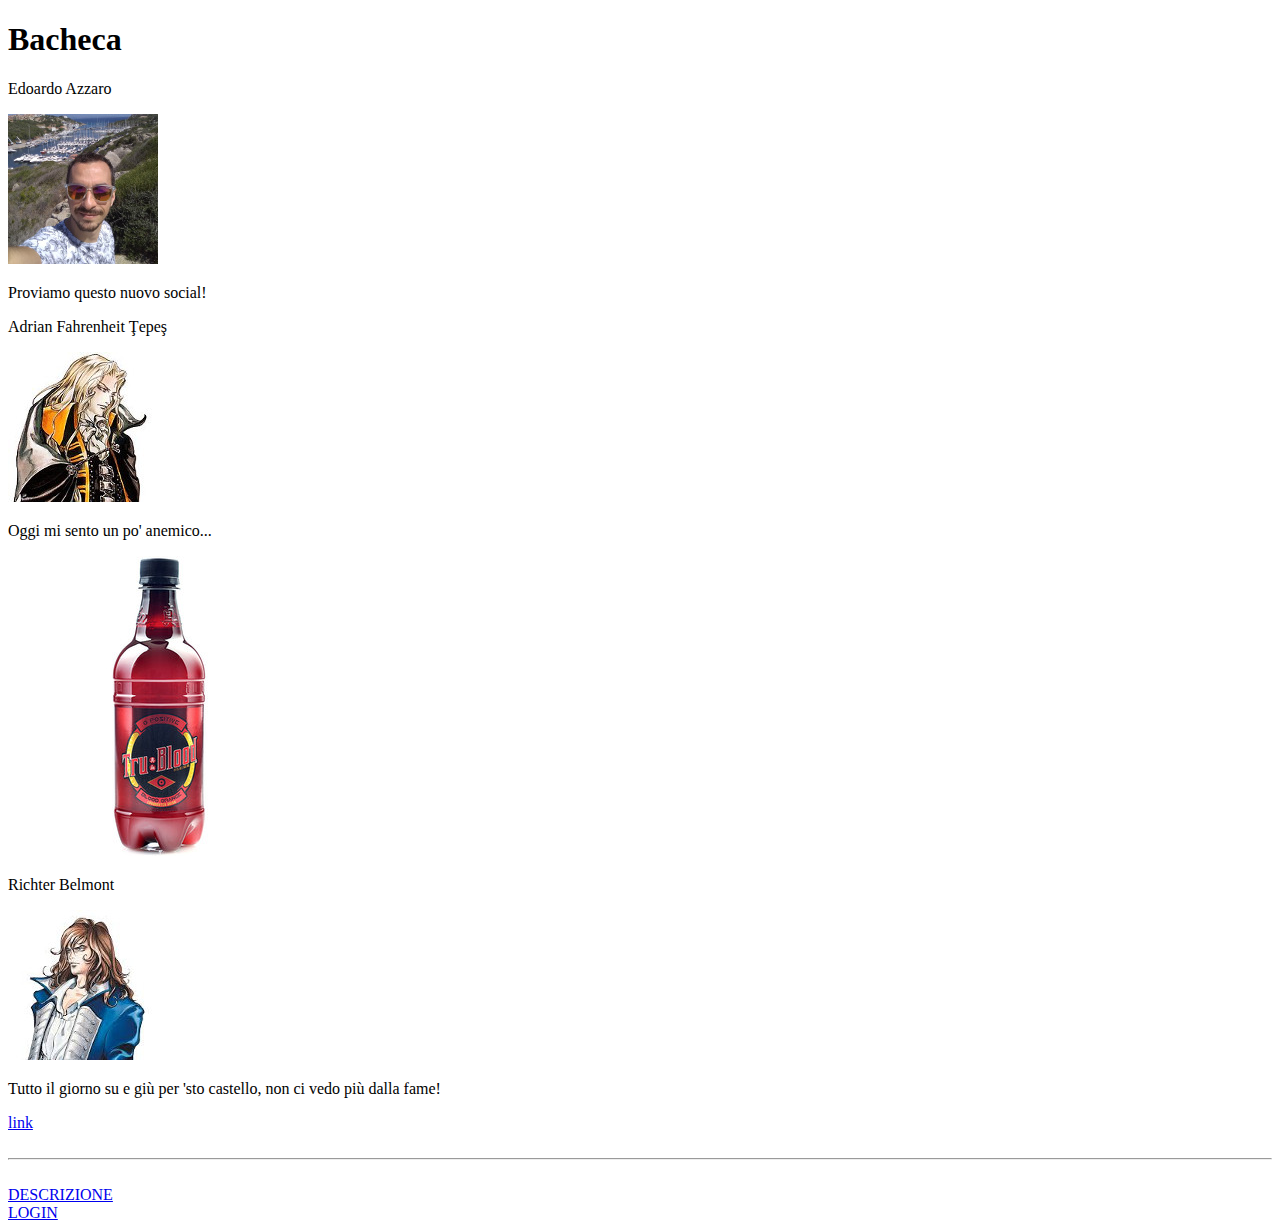
<file: web/M1/bacheca.html>
<!DOCTYPE html>
<!--
To change this license header, choose License Headers in Project Properties.
To change this template file, choose Tools | Templates
and open the template in the editor.
-->
<html>
    <head>
        <title>Bacheca</title>
        <meta charset="UTF-8">
        <meta name="viewport" content="width=device-width, initial-scale=1.0">
        <meta name="keywords" content="HTML, AMM">
        <meta name="description" content="Milestone 1 del progetto 2017 di AMM">
        <meta name="author" content="Edoardo Azzaro">
    </head>
    <body>
        <h1>Bacheca</h1>
        
        <div class="post">
            <p>Edoardo Azzaro</p>
            <img title="edoardo" alt="Foto di Edoardo Azzaro" src="../../src/images/edoardo.jpg" width="150" height="150"/>
            <p>Proviamo questo nuovo social!</p>
        </div>
        <div class="post">
            <p>Adrian Fahrenheit Ţepeş</p>
            <img title="alucard" alt="Foto di Alucard" src="../../src/images/alucard.jpg" width="150" height="150"/>
            <p>Oggi mi sento un po' anemico...</p>
            <img title="trueblood" alt="Foto del True Blood" src="../../src/images/trueblood.jpg" width="300" height="300"/>
        </div>
        <div class="post">
            <p>Richter Belmont</p>
            <img title="richter" alt="Foto di Richter Belmont" src="../../src/images/richter.jpg" width="150" height="150"/>
            <p>Tutto il giorno su e giù per 'sto castello, non ci vedo più dalla fame!</p>
            <a href="http://fantasyanime.com/valhalla/castlevaniasotn/images/castlevsotnMap-Castle1_25x.jpg">link</a>
            <br />
        </div>
        <br />
        <hr />
        <br />
        <nav>
            <a href="descrizione.html">DESCRIZIONE</a><br />
            <a href="login.html">LOGIN</a>
        </nav>
    </body>
</html>
</file>
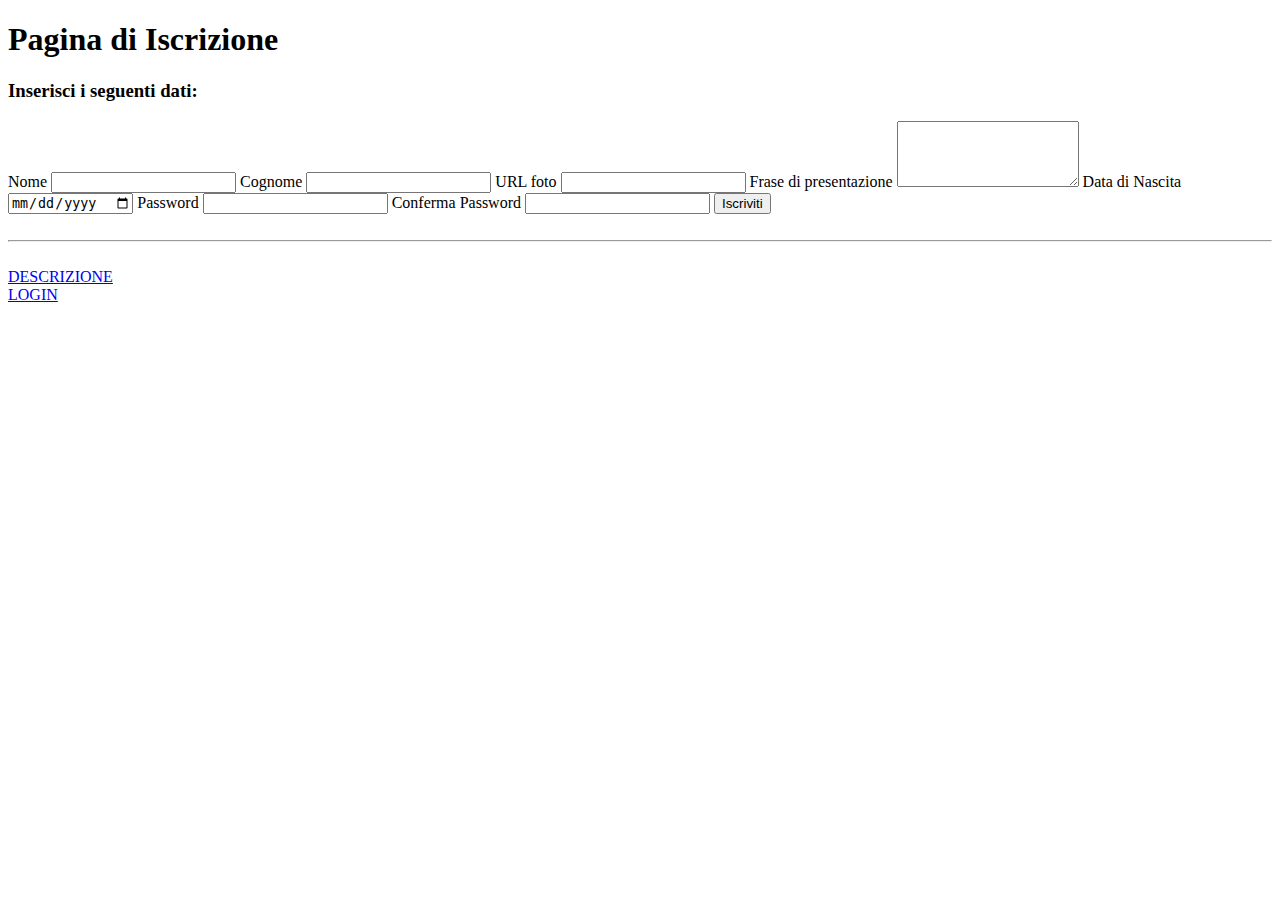
<file: web/M1/profilo.html>
<!DOCTYPE html>
<!--
To change this license header, choose License Headers in Project Properties.
To change this template file, choose Tools | Templates
and open the template in the editor.
-->
<!DOCTYPE html>
<html>
    <head>
        <title>Profilo</title>
        <meta charset="UTF-8">
        <meta name="viewport" content="width=device-width, initial-scale=1.0">
        <meta name="keywords" content="HTML, AMM">
        <meta name="description" content="Milestone 1 del progetto 2017 di AMM">
        <meta name="author" content="Edoardo Azzaro">
    </head>
    <body>
        <h1>Pagina di Iscrizione</h1>
        <div class="input-form">
        <h3>Inserisci i seguenti dati:</h3>
        <form method="post" action="profilo.html">
            <label for="nome">Nome</label>
            <input name="nome" id="nome" type="text"/>
            <label for="nome">Cognome</label>
            <input name="cognome" id="cognome" type="text"/>
            <label for="url">URL foto</label>
            <input name="url" id="url" type="text"/>
            <label for="presentazione">Frase di presentazione</label>
            <textarea rows=4 cols=20 name="presentazione" id="presentazione"></textarea>
            <label for="data">Data di Nascita</label>
            <input name="data" id="data" type="date"/>
            <label for="password">Password</label>
            <input name="password" id="password" type="text"/>
            <label for="password2">Conferma Password</label>
            <input name="password2" id="password2" type="text"/>
            <input type="submit" value="Iscriviti"/>
        </form>
        </div>
        <br />
        <hr />
        <br />
        <nav>
            <a href="descrizione.html">DESCRIZIONE</a><br />
            <a href="login.html">LOGIN</a>
        </nav>
    </body>
</html>
</file>
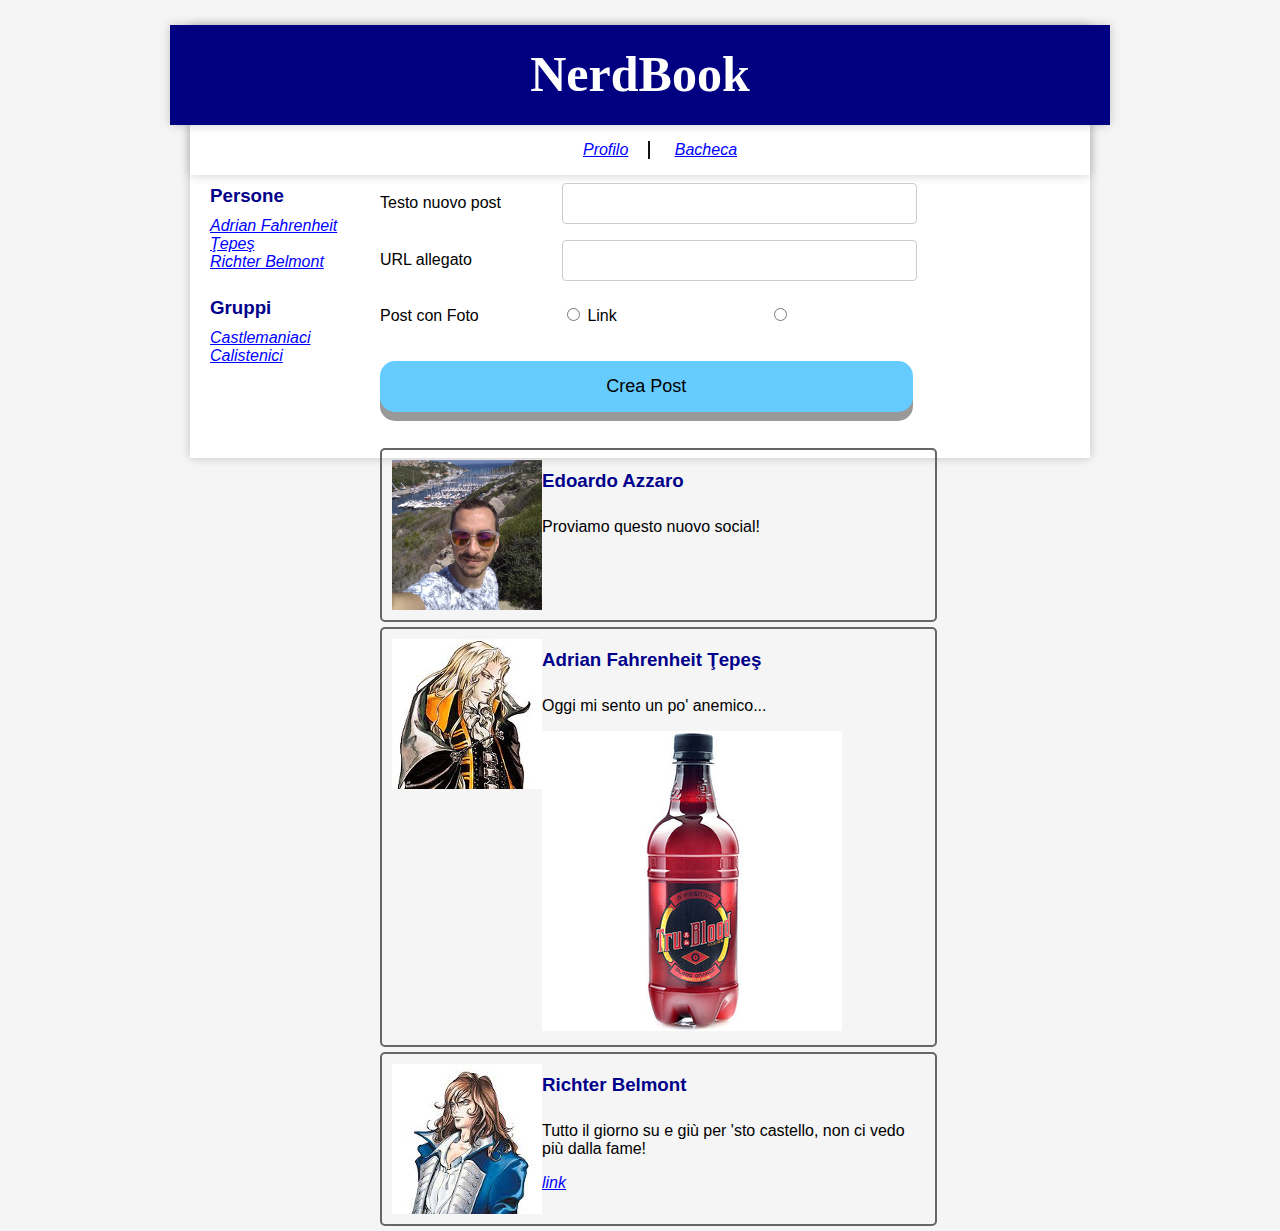
<file: web/M2/bacheca.html>
<!DOCTYPE html>
<!--
To change this license header, choose License Headers in Project Properties.
To change this template file, choose Tools | Templates
and open the template in the editor.
-->
<html>
    <head>
        <link rel="stylesheet" type="text/css" href="style.css" media="screen">
        <title>Bacheca</title>
        <meta charset="UTF-8">
        <meta name="viewport" content="width=device-width, initial-scale=1.0">
        <meta name="keywords" content="HTML, AMM">
        <meta name="description" content="Milestone 2 del progetto 2017 di AMM">
        <meta name="author" content="Edoardo Azzaro">
    </head>
    <body>
        <div id="page">
            <header>
                <div id="header">
                    <h1>NerdBook</h1>
                </div>
            </header>
            
            <nav>
                <ol>
                    <li><a href="profilo.html">Profilo</a></li>
                    <li class="active"><a href="bacheca.html">Bacheca</a></li>
                </ol>
            </nav>
            
            <div id="sidebar">
                <ul>
                    <li><h3>Persone</h3></li>
                    <li><a href="profilo.html">Adrian Fahrenheit Ţepeş</a></li>
                    <li><a href="profilo.html">Richter Belmont</a></li>
                </ul>
                
                <ul>
                    <li><h3>Gruppi</h3></li>
                    <li><a href="profilo.html">Castlemaniaci</a></li>
                    <li><a href="profilo.html">Calistenici</a></li>
                </ul>
                
            </div>
            
            <div id="content">
                                
                <div id="formNewPost">
                    <form method="post" action="bacheca.html">
                        <div>
                            <label for="textPost">Testo nuovo post</label>
                            <input type="text" name="textPost" id="textPost">
                        </div>
                        <div>
                            <label for="urlPost">URL allegato</label>
                            <input type="text" name="urlPost" id="urlPost">
                        </div>

                        <div>
                            <label for="imgType">Post con Foto</label>
                            <input type="radio" name="postType" value="imgType" id="imgType">
                            <label for="linkType">Link</label>
                            <input type="radio" name="postType" value="linkType" id="linkType">
                        </div>
                        <br>
                        <br>
                        <input type="submit" value="Crea Post"/>
                    </form>
                </div>
               
                <br />
                <br />
                
                <div class="user">
                    <div class="profilePic">
                        <img title="edoardo" alt="Foto di Edoardo Azzaro" src="../../src/images/edoardo.jpg" width="150" height="150"/>
                    </div>
                    <div>
                        <h3>Edoardo Azzaro</h3>
                        <p>Proviamo questo nuovo social!</p>
                    </div>
                </div>
                <div class="user">
                    <div class="profilePic">
                        <img title="alucard" alt="Foto di Alucard" src="../../src/images/alucard.jpg" width="150" height="150"/>
                    </div>
                    <div>
                        <h3>Adrian Fahrenheit Ţepeş</h3>
                        <p>Oggi mi sento un po' anemico...</p>
                    </div>
                    <div>
                        <img title="trueblood" alt="Foto del True Blood" src="../../src/images/trueblood.jpg" width="300" height="300"/>
                    </div>
                </div>
                <div class="user">
                    <div class="profilePic">
                        <img title="richter" alt="Foto di Richter Belmont" src="../../src/images/richter.jpg" width="150" height="150"/>
                    </div>
                    <div>
                        <h3>Richter Belmont</h3>
                        <p>Tutto il giorno su e giù per 'sto castello, non ci vedo più dalla fame!</p>
                        <a href="http://fantasyanime.com/valhalla/castlevaniasotn/images/castlevsotnMap-Castle1_25x.jpg">link</a>
                    </div>
                </div>
            </div>            
        </div>
    </body>
</html>
</file>
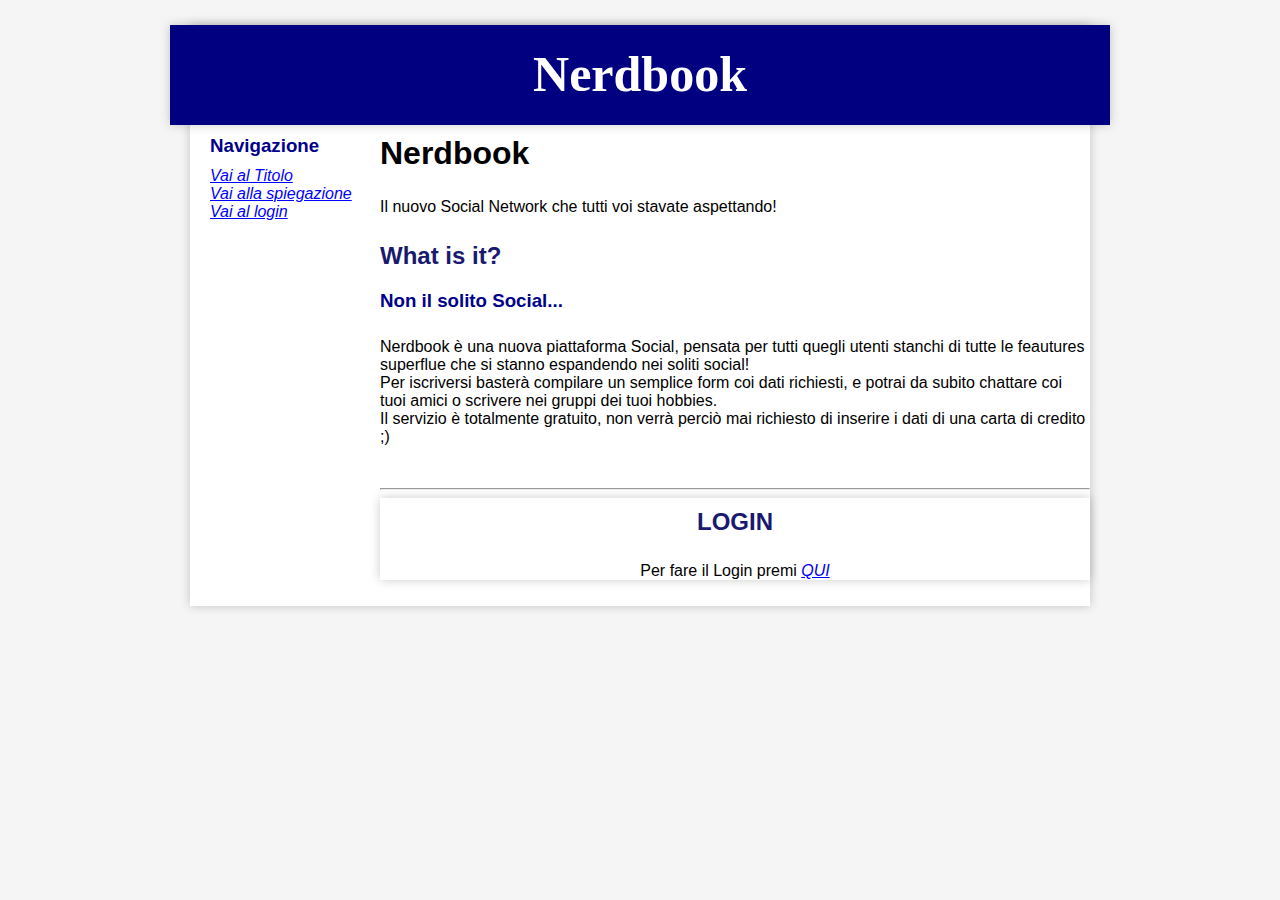
<file: web/M2/descrizione.html>
<!DOCTYPE html>
<!--
To change this license header, choose License Headers in Project Properties.
To change this template file, choose Tools | Templates
and open the template in the editor.
-->
<html>
    <head>
        <link rel="stylesheet" type="text/css" href="style.css" media="screen">
        <title>Descrizione</title>
        <meta charset="UTF-8">
        <meta name="viewport" content="width=device-width, initial-scale=1.0">
        <meta name="keywords" content="HTML, AMM">
        <meta name="description" content="Milestone 2 del progetto 2017 di AMM">
        <meta name="author" content="Edoardo Azzaro">
    </head>
    <body>
        <div id="page">
            <header>
                <div id="header">
                    <h1>Nerdbook</h1>
                </div>
            </header>
            <div id="sidebar">
            <ul>
                <li><h3>Navigazione</h3></li>
                <li><a href="#titolo">Vai al Titolo</a></li>
                <li><a href="#social">Vai alla spiegazione</a></li>
                <li><a href="#login">Vai al login</a></li>
            </ul>
            </div>
            <div id="content">
                <a id='titolo'>
                    <h1>Nerdbook</h1>
                </a>
                <p>Il nuovo Social Network che tutti voi stavate aspettando!</p>

                <a id='whatisit'>
                    <h2>What is it?</h2>
                </a>

                <a id='social'>
                    <h3>Non il solito Social...</h3>
                </a>
                <p>Nerdbook è una nuova piattaforma Social, pensata per tutti quegli utenti stanchi di tutte le feautures superflue che si stanno espandendo nei soliti social! <br />
                    Per iscriversi basterà compilare un semplice form coi dati richiesti, e potrai da subito chattare coi tuoi amici o scrivere nei gruppi dei tuoi hobbies.<br />
                    Il servizio è totalmente gratuito, non verrà perciò mai richiesto di inserire i dati di una carta di credito ;) </p>
                <br />
                <hr />
                <nav>
                    <a id='login'>
                        <h2>LOGIN</h2>
                    </a>
                    <p>Per fare il Login premi <a href="login.html">QUI</a></p>
                </nav>
            </div>
        </div>
    </body>
</html>
</file>
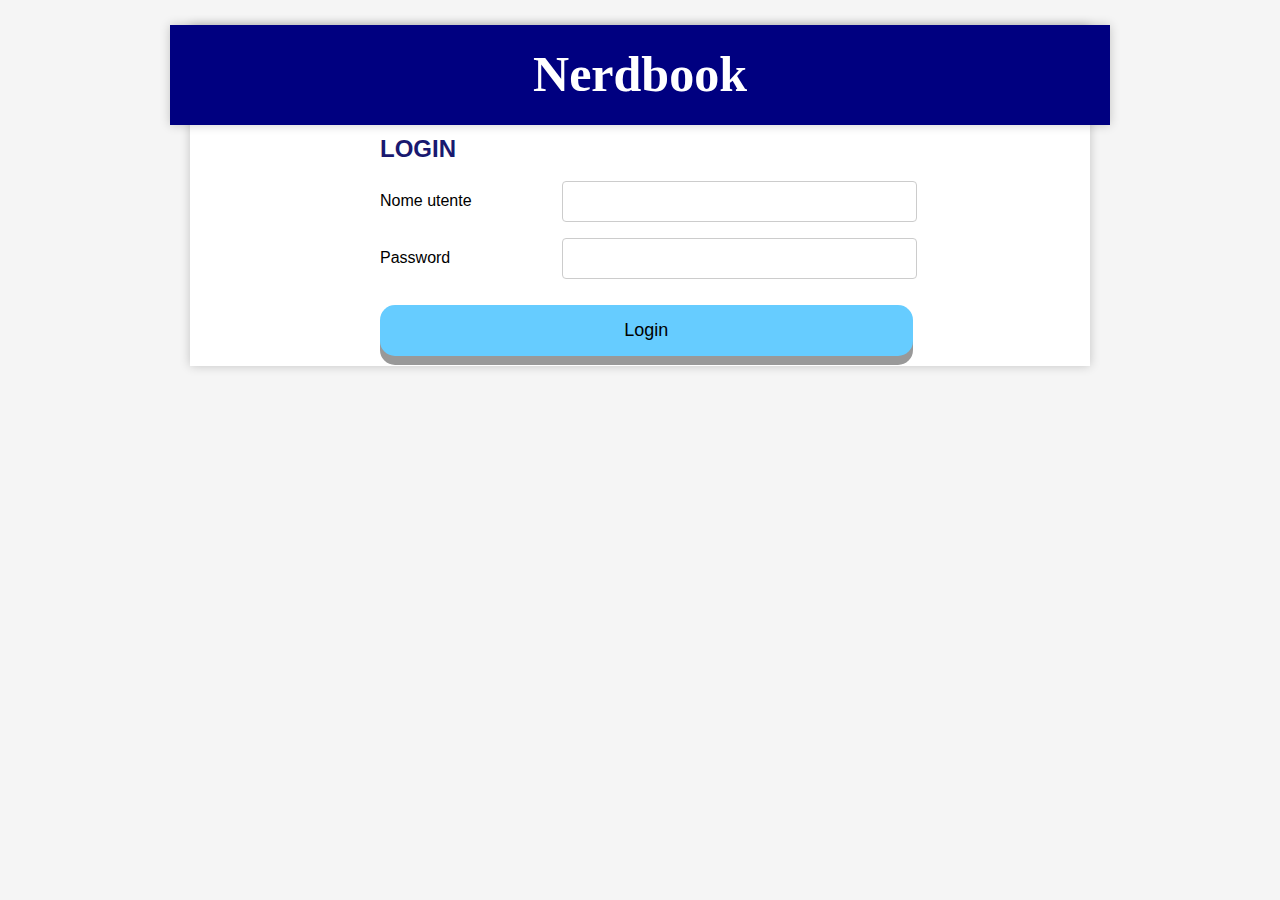
<file: web/M2/login.html>
<!DOCTYPE html>
<!--
To change this license header, choose License Headers in Project Properties.
To change this template file, choose Tools | Templates
and open the template in the editor.
-->
<html>
    <head>
        <link rel="stylesheet" type="text/css" href="style.css" media="screen">
        <title>LOGIN</title>
        <meta charset="UTF-8">
        <meta name="viewport" content="width=device-width, initial-scale=1.0">
        <meta name="keywords" content="HTML, AMM">
        <meta name="description" content="Milestone 2 del progetto 2017 di AMM">
        <meta name="author" content="Edoardo Azzaro">
    </head>
    <body>
        <div id="page">
            <header>
                <div id="header">
                    <h1>Nerdbook</h1>
                </div>
            </header>

            <div id="content">
                <h2>LOGIN</h2>
                <form method="post" action="login.html">
                    <div class="riga">
                        <label for="utente">Nome utente</label>
                        <input name="utente" id="utente" type="text"/>
                    </div>
                    <div class="riga">
                        <label for="psw">Password</label>
                        <input name="psw" id="psw" type="password"/>
                    </div><br />
                    <input type="submit" value="Login"/>
                </form>
            </div>
        </div>
    </body>
</html>
</file>
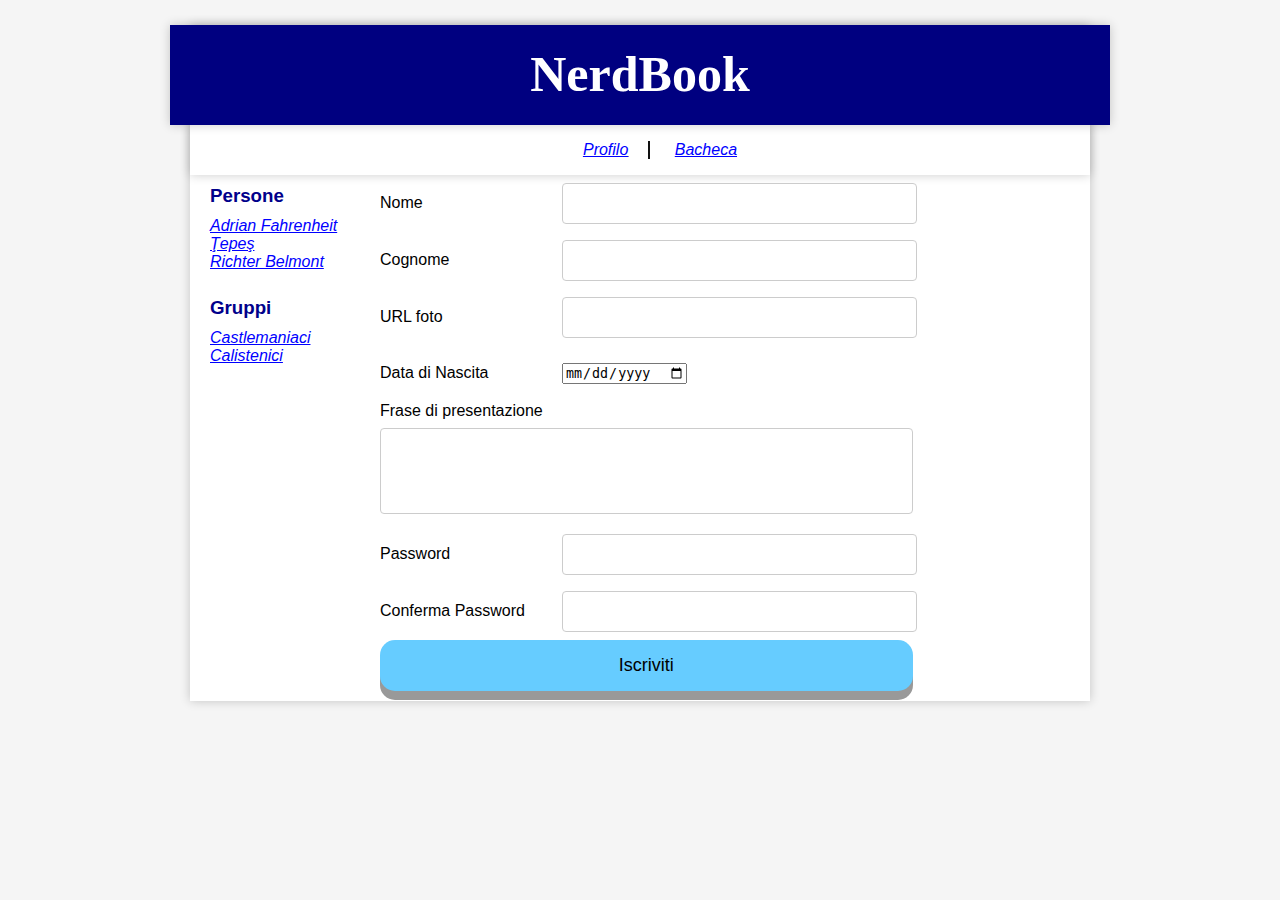
<file: web/M2/profilo.html>
<!DOCTYPE html>
<!--
To change this license header, choose License Headers in Project Properties.
To change this template file, choose Tools | Templates
and open the template in the editor.
-->
<!DOCTYPE html>
<html>
    <head>
        <link rel="stylesheet" type="text/css" href="style.css" media="screen">
        <title>Profilo</title>
        <meta charset="UTF-8">
        <meta name="viewport" content="width=device-width, initial-scale=1.0">
        <meta name="keywords" content="HTML, AMM">
        <meta name="description" content="Milestone 2 del progetto 2017 di AMM">
        <meta name="author" content="Edoardo Azzaro">
    </head>
    <body>
        <div id="page">
            
            <header>
                <div id="header">
                    <h1>NerdBook</h1>
                </div>
            </header>
            
            <nav>
                <ol>
                    <li class="active"><a href="profilo.html">Profilo</a></li>
                    <li><a href="bacheca.html">Bacheca</a></li>
                </ol>
            </nav>
            
            <div id="sidebar">
                <ul>
                    <li><h3>Persone</h3></li>
                    <li><a href="profilo.html">Adrian Fahrenheit Ţepeş</a></li>
                    <li><a href="profilo.html">Richter Belmont</a></li>
                </ul>
                
                <ul>
                    <li><h3>Gruppi</h3></li>
                    <li><a href="profilo.html">Castlemaniaci</a></li>
                    <li><a href="profilo.html">Calistenici</a></li>
                </ul>
                
            </div>

            <div id="content">

                <div class="input-form">

                    <form method="post" action="profilo.html">

                        <div>
                        <label for="nome">Nome</label>
                        <input name="nome" id="nome" type="text"/>
                        </div>
                        <label for="nome">Cognome</label>
                        <input name="cognome" id="cognome" type="text"/>
                        <div>
                        <label for="url">URL foto</label>
                        <input name="url" id="url" type="text"/>
                        </div>
                        <label for="data">Data di Nascita</label>
                        <input name="data" id="data" type="date"/>
                        <div>
                        <label for="presentazione">Frase di presentazione</label>
                        <textarea rows=4 cols=20 name="presentazione" id="presentazione"></textarea>
                        </div>
                        <label for="password">Password</label>
                        <input name="password" id="password" type="text"/>
                        <div>
                        <label for="password2">Conferma Password</label>
                        <input name="password2" id="password2" type="text"/>
                        </div>
                        <input type="submit" value="Iscriviti"/>
                    </form>
                </div>
            </div>    
        </div>
    </body>
</html>
</file>
<file: web/M2/style.css>
/*
To change this license header, choose License Headers in Project Properties.
To change this template file, choose Tools | Templates
and open the template in the editor.
*/
/* 
    Created on : 28-mar-2017, 9.54.57
    Author     : edoardo
*/
body{ 
    background-color: whitesmoke; 
    font-family: Verdana, sans-serif; 
    color: black}
#page{
    background-color: white;
}
#header{
    background-color: navy;
    color: white;
}

h1, h2, h3{
    margin: 0px;
    padding-top: 10px;
    padding-bottom: 10px;  
}
#header h1{
    font-family: "Times New Roman", Times, serif;
    font-size: 50px;
}
h2{
    color: midnightblue; 
    font-family: Arial, Helvetica, sans-serif;
}
h3{
    color: darkblue; 
    font-family: Arial, Helvetica, sans-serif;
}

a:link{
    color: blue; 
    font-style: italic;
}
a:visited{
    color: blueviolet; 
    font-style: italic;
}
a:hover{
    font-weight: bold;
}
a:active{
    text-decoration: blink;
}

nav ol, nav li{
    list-style-type: none;
    display: inline-block;
}

nav li{
    padding-left: 20px;
    padding-right: 20px;
    border-right: 2px solid #111111;
}

nav li:last-child{
    border-right: 0px solid #111111;
}

nav li.active{
    text-decoration: underline;
}

nav{
    background-color: #ffffff;
    text-align: center;
    box-shadow: 0 0 10px rgba(0,0,0,.2);
}

label{
    display: inline-block;
    width: 25%;
    vertical-align:central;
}
input[type=text], [type=number], [type=password], [type=data], select {
    width: 50%;
    padding: 12px 20px;
    margin: 8px 0;
    display:inline-block;
    border: 1px solid #ccc;
    border-radius: 4px;
    box-sizing: border-box;
}
input[type=text]:focus, [type=number]:focus, [type=password]:focus {
    border: 3px solid #555;
}

textarea {
    width: 75%;
    height: auto;
    padding: 12px 20px;
    margin: 8px 0;
    display: inline-block;
    border: 1px solid #ccc;
    border-radius: 4px;
    box-sizing: border-box;
    resize: none;
}
textarea:focus{
    border: 3px solid #555;
}

input[type=submit] {
    display: inline-block;
    width: 75%;
    padding: 15px 25px;
    font-size: 18px;
    cursor: pointer;
    text-align: center;	
    text-decoration: none;
    outline: none;
    color: black;
    background-color: #66ccff;
    border: none;
    border-radius: 15px;
    box-shadow: 0 9px #999;
    position: relative;
}
input[type=submit]:hover {
    background-color: #3399ff;
}
input[type=submit]:active{
    background-color: #3399ff;
    box-shadow: 0 5px #666;
    transform: translateY(4px);
}

label::after, label::before {
content: '\A';
white-space: pre;
}

#sidebar li {
    list-style: none;
}
#sidebar ul {
    padding-left: 10px;
    margin-top: 0px;
    margin-left: 0px;
}

.user {
    border: 2px solid #666;
    border-radius: 5px;
    float: left;
}

.profilePic{
    width: 150px;
    height: 150px;
    margin-left: auto;
    margin-right: auto;
    float: left;
}

@media only screen and (min-width: 1024px){
    #page {
        width: 900px;
        margin-left: auto;
        margin-right: auto;
        margin-top: 25px;
        margin-bottom:25px;
        box-shadow: 0 0 10px rgba(0,0,0,.2);
    }
    #sidebar {
        float: left;
        width: 20%;
        padding-left: 10px;
    }
    sidebar il{
        margin-bottom: 10px;
    }    
    #sidebar ul {
        padding-left: 10px;
        margin-top: 0px;
        margin-left: 0px;
    }

    
    #content {
        margin-left: 20%;
        margin-right: 0%;
        padding-bottom: 10px;
        padding-left: 10px;
    }
    
    #header{
        height: 100px;
        position: relative;
        padding-left: 20px;
        padding-right: 20px;
        width: 900px;
        left: -20px;
        box-shadow: 0 0 10px rgba(0,0,0,.2);
    }   
    #header h1{
        position: absolute;
        margin-top: 10px;
        text-align: center;
        margin-left: auto;
        margin-right: auto;
        display: block;
        width: 900px;
    }  
    
    .user{
        margin-bottom: 5px;
        padding: 10px;
        width: 75%;
        height: auto;
        margin-left: auto;
        margin-right: auto;
    }
}

@media only screen and (max-width: 480px){
    #header{
        padding: 10px;
        min-height: 50px;
        position: relative;
        padding-left: 20px;
        padding-right: 20px;
        margin: 0px;
        background-color: #1c345a;
    }
    sidebar{
        display: none;
    }
    #conten{
        padding-bottom: 10px;
    }
    
}
</file>
